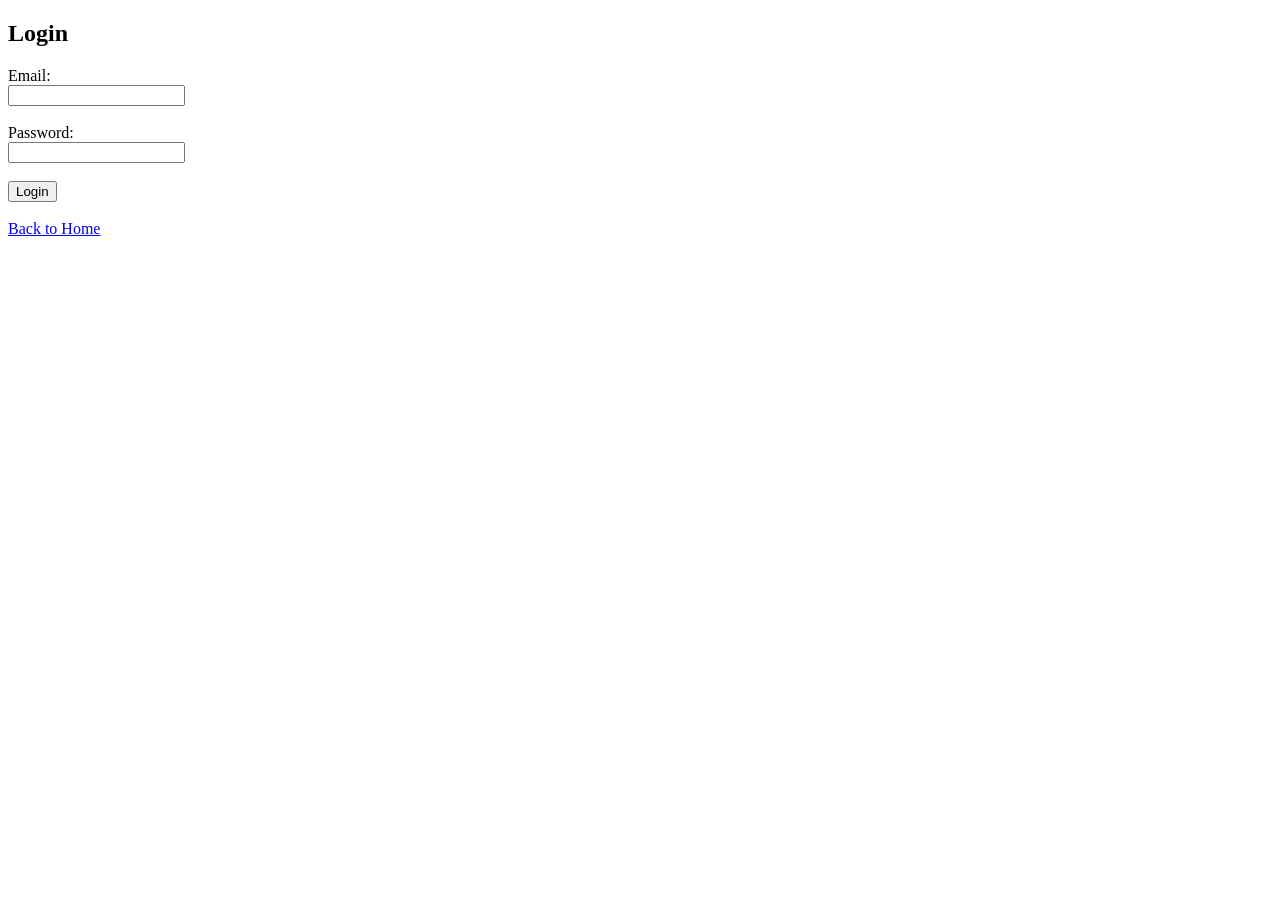
<file: templates/booking.html>
<!DOCTYPE html>
<html>
<head>
    <title>Booking</title>
</head>
<body>

<h2>Login</h2>

<form method="POST">

    <label>Email:</label><br>
    <input type="email" name="email" required><br><br>

    <label>Password:</label><br>
    <input type="password" name="password" required><br><br>

    <button type="submit">Login</button>

</form>
<br>
<a href="{{ url_for('home') }}">Back to Home</a>

</body>
</html>
</file>
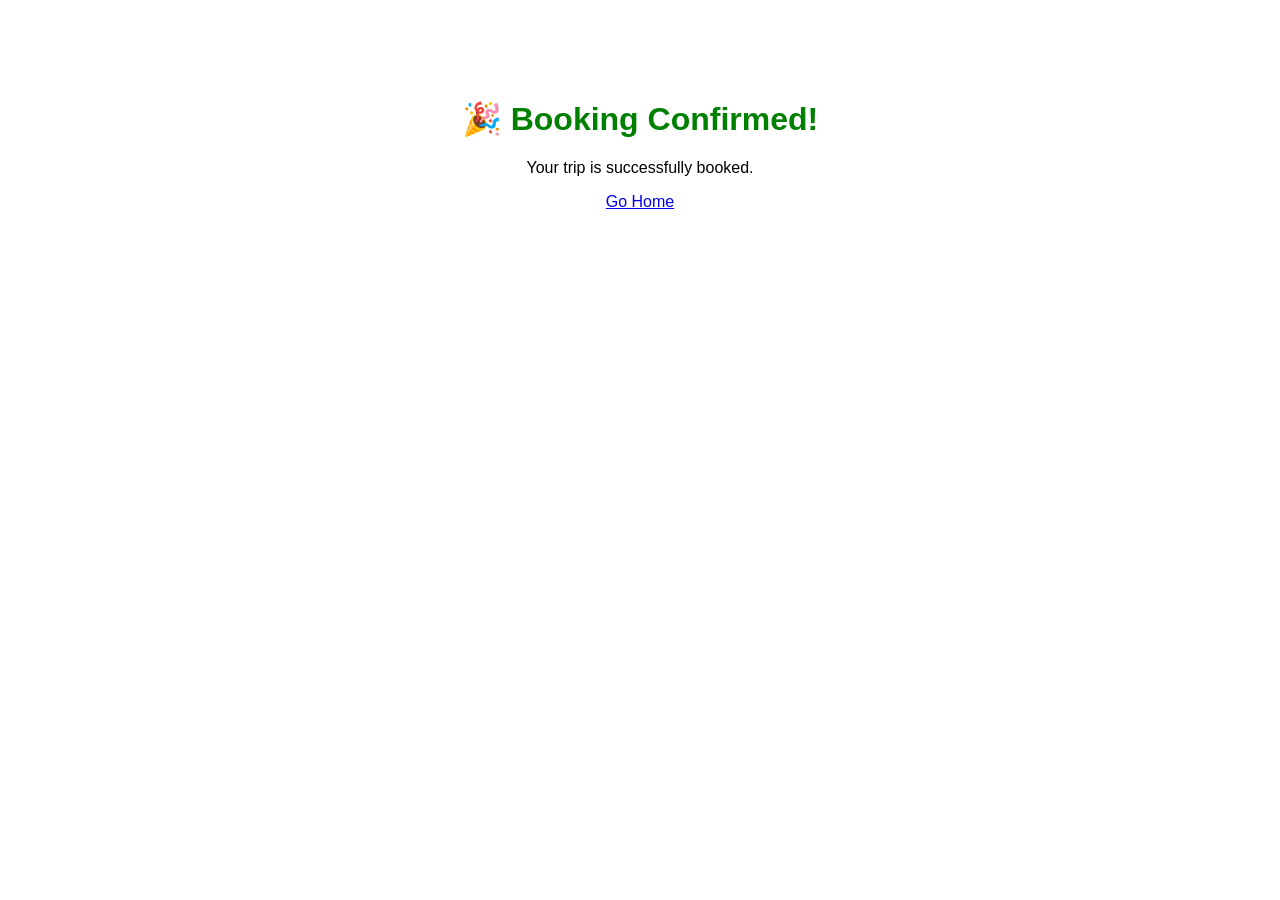
<file: templates/success.html>
<!DOCTYPE html>
<html>
<head>
<title>Success</title>

<style>
body {
    text-align: center;
    font-family: Arial;
    margin-top: 100px;
}
</style>

</head>

<body>

<h1 style="color:green;">🎉 Booking Confirmed!</h1>
<p>Your trip is successfully booked.</p>

<a href="/">Go Home</a>

</body>
</html>
</file>
